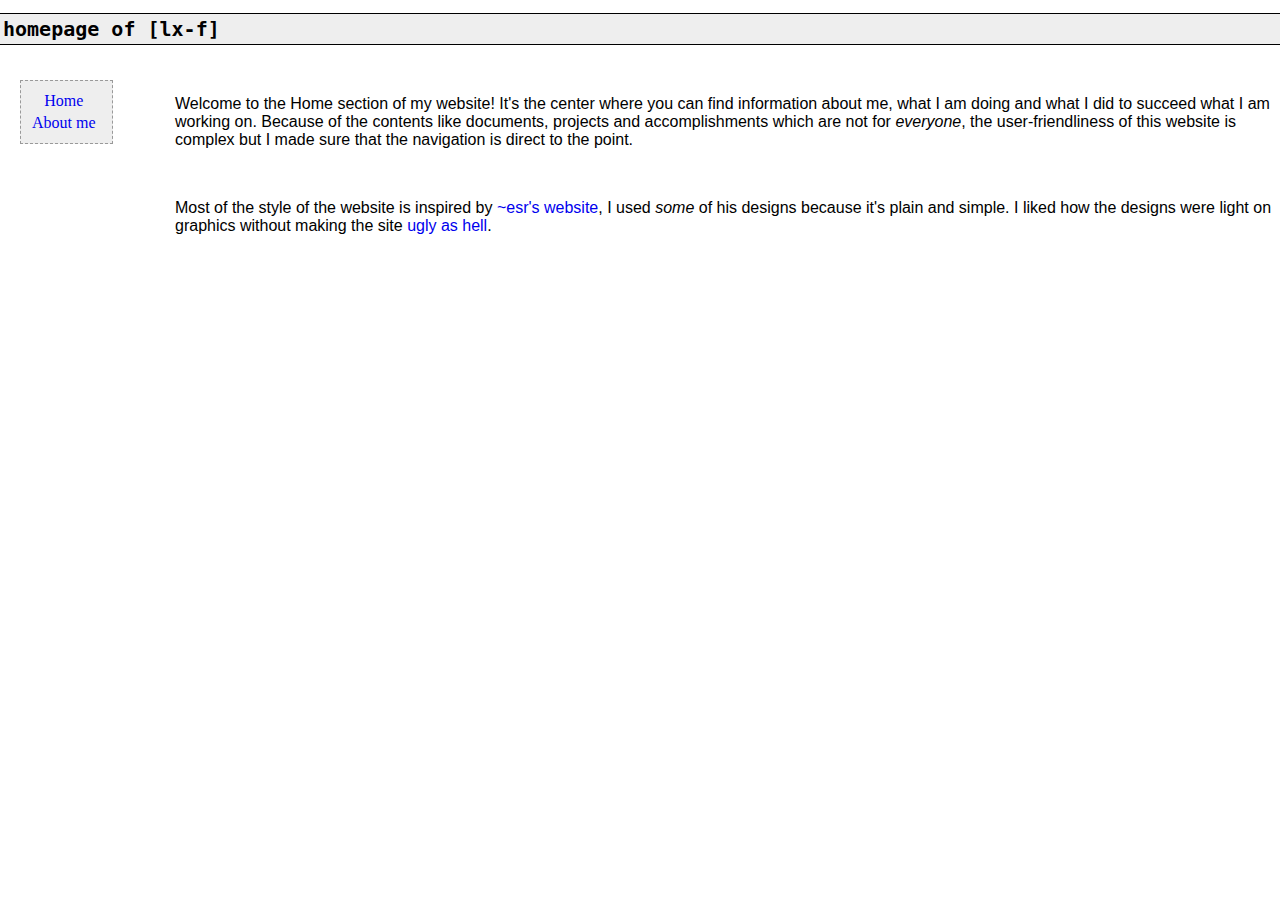
<file: index.html>
<!DOCTYPE html>

<html>

<head>
    <title>homepage of lx-f</title>
    <link rel="stylesheet" type="text/css" href="css/mainstyle.css">
</head>

<body>
    <div class="header"><table><tr><td>homepage of [lx-f]</td></tr></table></div>
    
    <div class="main-links">
    <table>
        <tr><td align="center"><a href="http://lx-f.github.io/">Home</a></td></tr>
        <tr><td align="center"><a href="http://lx-f.github.io/about-me.html">About me</a></td></tr>
    </table>
    </div>

    <div class="content">    
    <p>Welcome to the Home section of my website! It's the center where you can find information about me, what I am doing and what I 
    did to succeed what I am working on. Because of the contents like documents, projects and accomplishments which are not for 
    <em>everyone</em>, the user-friendliness of this website is complex but I made sure that the navigation is direct to the point.</p>
    
    <p>Most of the style of the website is inspired by <a href="http://catb.org/~esr/">~esr's website</a>, I used <em>some</em> of his
    designs because it's plain and simple. I liked how the designs were light on graphics without making the site
    <a href="http://catb.org/esr/html-hell.html">ugly as hell</a>.</p>
    </div>
</body>

</html>
</file>
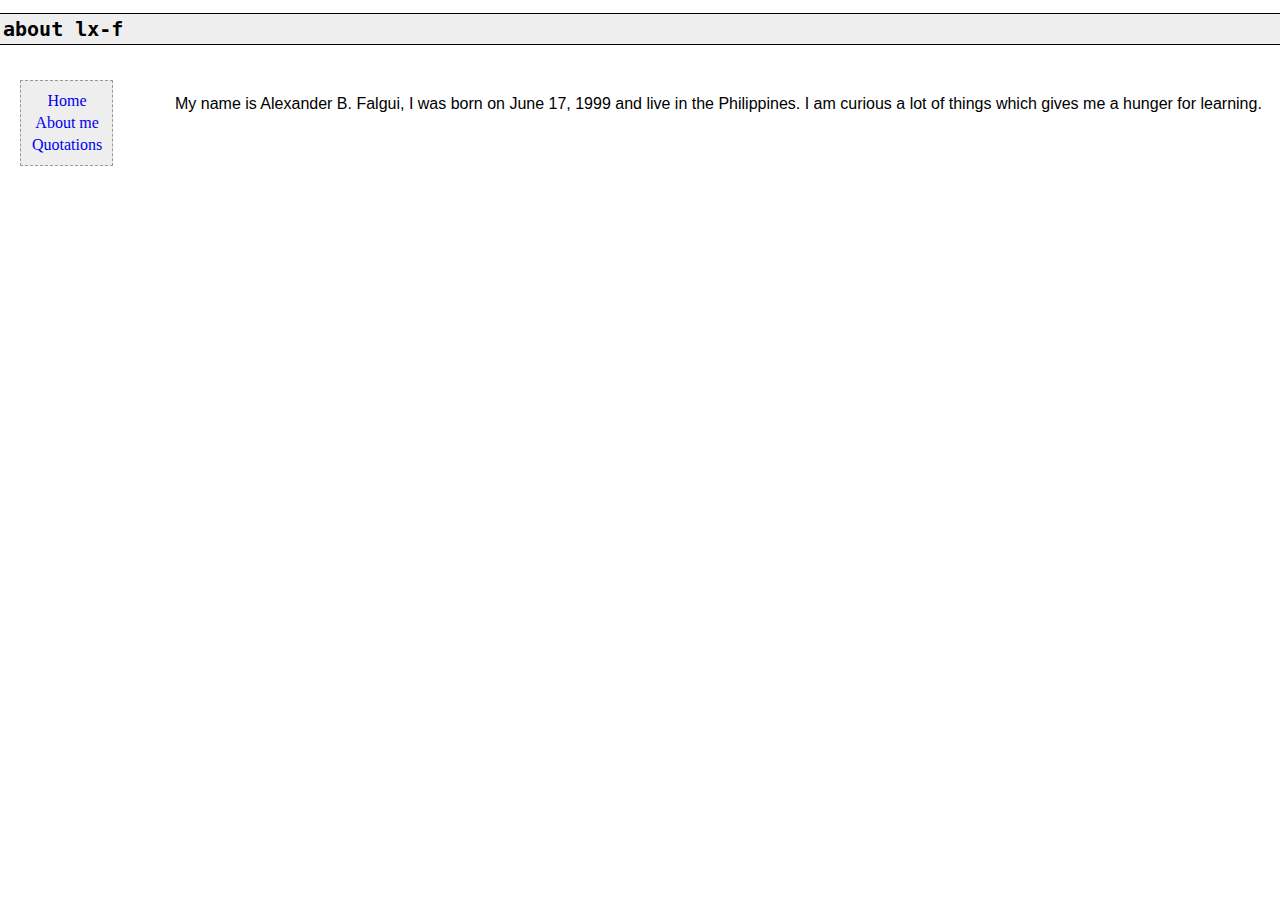
<file: about-me.html>
<!DOCTYPE html>

<html>

<head>
    <title>about lx-f</title>
    <link rel="stylesheet" type="text/css" href="css/mainstyle.css">
</head>

<body>
    <div class="header"><table><tr><td>about lx-f</td></tr></table></div>
    
    <div class="main-links">
    <table>
        <tr><td align="center"><a href="http://lx-f.github.io/">Home</a></td></tr>
        <tr><td align="center"><a href="http://lx-f.github.io/about-me.html">About me</a></td></tr>
        <tr><td align="center"><a href="http://lx-f.github.io/quotations.html">Quotations</a></td></tr>
    </table>
    </div>
    
    <div class="content">
    <p>My name is Alexander B. Falgui, I was born on June 17, 1999 and live in the Philippines. I am curious a lot of things which gives
    me a hunger for learning.</p>
    </div>
</body>

</html>
</file>
<file: css/mainstyle.css>
body {
    margin: 0%;
    padding: 0%;
}

p {
	font-family: helvetica, sans-serif;
	margin:0 0 1em 0;
	padding:0;
}

a {
    text-decoration: none;
}
	
.header {
    background-color: #eee;

    border: 1px black solid;
    border-collapse: collapse;
    border-width: 1px 0;
    
    font-family: monospace;
    font-size: x-large;
    font-weight: 600;
    
    margin-top: 12.5px;
}

/* This idea is based on http://catb.org/~esr/sitestyle.css which I think is based on
 * bluerobot's idea. */
.main-links {
	position: absolute;
	top: 80px;
	left: 20px;
	width: 75px;
	padding: 0.5em;
	background-color: #eee;
	border: 1px dashed #999;
}

.content p{
    margin-top: 50px;
    margin-left: 175px;
}

.content table {
    margin-top: 50px;
    margin-left: 125px;
}
</file>
